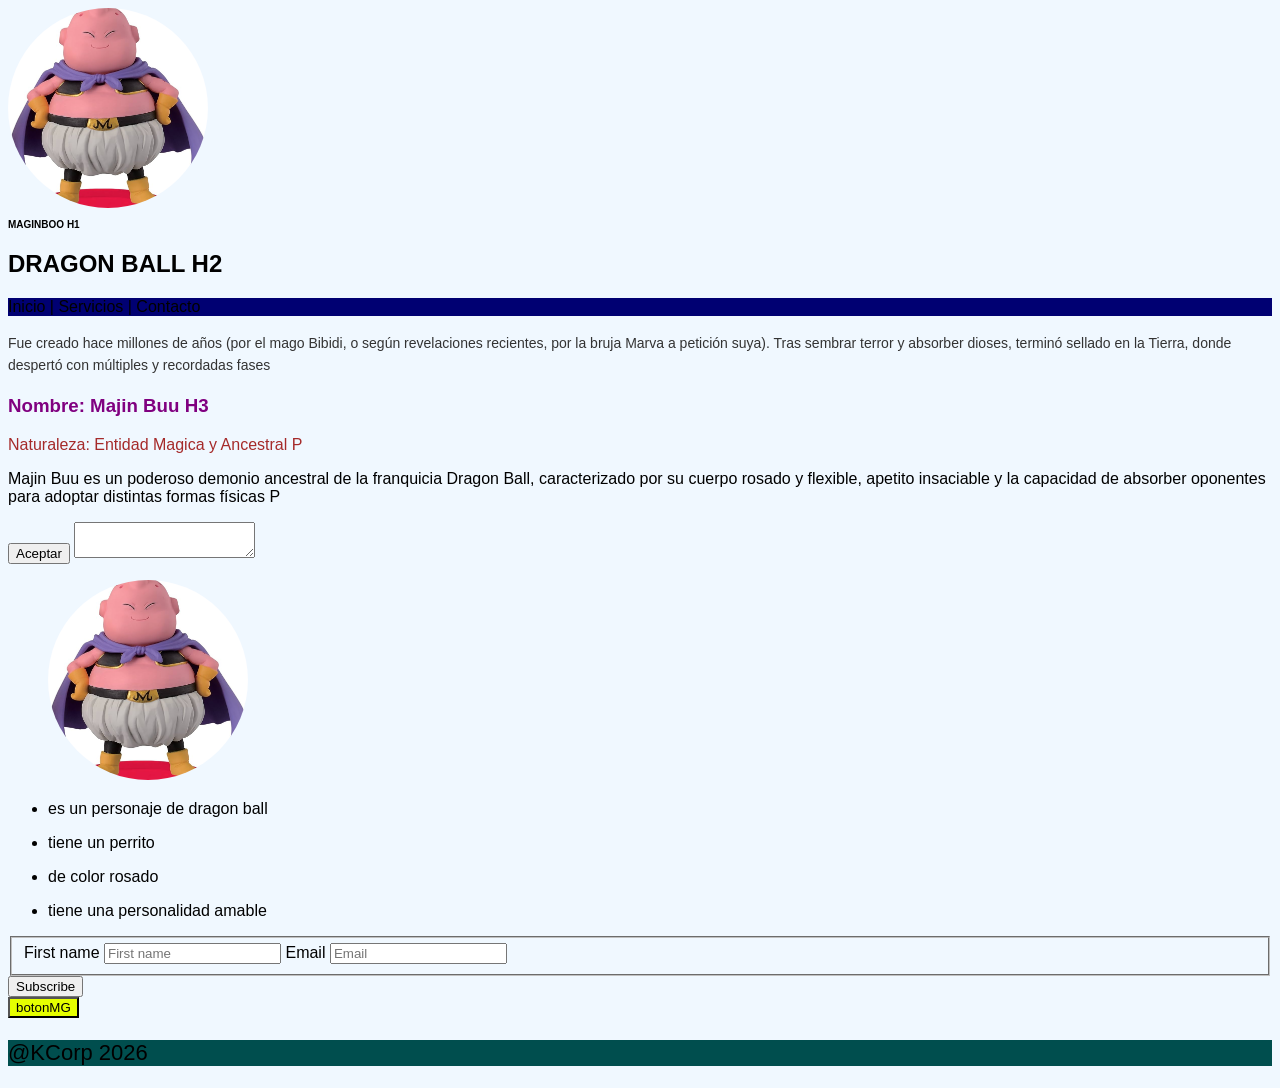
<file: web-demo/index.html>
<!doctype html>
<html lang="en">

<head>
    <meta charset="utf-8">
    <meta name="viewport" content="width=device-width, initial-scale=1">
    <meta name="color-scheme" content="light dark">
    <link rel="stylesheet" href="./css/styley.css">
    <title>primera pagina html</title>
</head>

<body>
    <main class="container">
        <img src="./img/magin.jpg" width="200" height="200" style="border-radius: 50%; object-fit: cover;">
        <h1 style="font-family: Arial, Helvetica, sans-serif; font-size: 10px;">MAGINBOO H1</h1>
        <h2>DRAGON BALL H2</h2>
        <p class="menu">Inicio | Servicios | Contacto</p>

        <section>
            <p style="font-size: 14px; line-height: 1.6; color: #333;">
                Fue creado hace millones de años (por el mago Bibidi, o según revelaciones recientes, por la bruja Marva a petición suya). Tras sembrar terror y absorber dioses, terminó sellado en la Tierra, donde despertó con múltiples y recordadas fases
            </p>
        </section>


        <h3 style="color: purple;">Nombre: Majin Buu H3</h3>
        <p style="color: brown;">Naturaleza: Entidad Magica y Ancestral P</p>
        <p>Majin Buu es un poderoso demonio ancestral de la franquicia Dragon Ball, caracterizado por su cuerpo rosado y flexible, apetito insaciable y la capacidad de absorber oponentes para adoptar distintas formas físicas P</p>
        <button>Aceptar</button>
        <textarea></textarea>
        <section>
            <article>
                <ul>

                    <img src="./img/magin.jpg" width="200" height="200" style="border-radius: 50%; object-fit: cover;">

                </ul>
                <ul>
                    <li>
                        <p>es un personaje de dragon ball</p>
                    </li>
                    <li>
                        <p>tiene un perrito</p>
                    </li>
                    <li>
                        <p>de color rosado</p>
                    </li>
                    <li>
                        <p>tiene una personalidad amable</p>
                    </li>
                </ul>
            </article>
        </section>
        <form>
            <fieldset>
                <label>
                    First name
                    <input name="first_name" placeholder="First name" autocomplete="given-name" />
                </label>
                <label>
                    Email
                    <input type="email" name="email" placeholder="Email" autocomplete="email" />
                </label>
            </fieldset>

            <input type="submit" value="Subscribe" />
        </form>
        <button class=mi-boton>botonMG</button>
        <footer style="font-family: 'Franklin Gothic Medium', 'Arial Narrow', Arial, sans-serif; font-size: 22px;">
            <p>
                @KCorp 2026
            </p>
        </footer>
        
    </main>

</body>

</html>
</file>
<file: web-demo/css/styley.css>
/* Corrección: Se agregó la palabra "and" */
@media screen and (min-width: 768px) {
  body {
    font-family: 'Lucida Sans', 'Lucida Sans Regular', 'Lucida Grande', 'Lucida Sans Unicode', Geneva, Verdana, sans-serif;
    background-color: aliceblue; 
  }
}

footer {
  background-color: rgb(0, 78, 78);
}

.mi-boton {
  background-color: rgb(229, 255, 0);
  /* Nota: 10 segundos es una transición muy lenta, suele usarse entre 0.3s y 0.5s */
  transition: all 10s; 
}

.mi-boton:hover {
  background-color: aliceblue;
  border-radius: 90px;
}

.menu {
  background-color: rgb(0, 0, 114);
}
</file>
